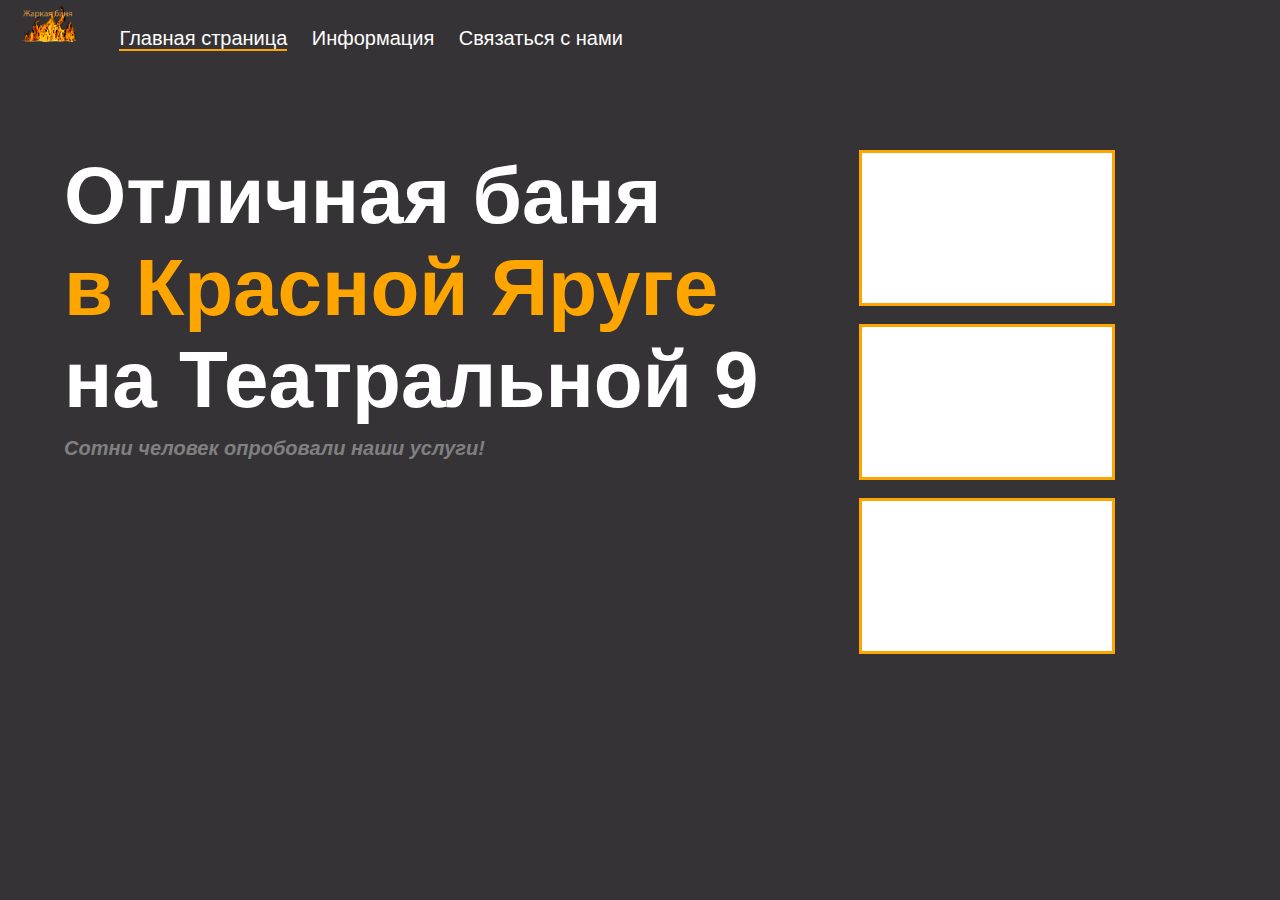
<file: index.html>
<!DOCTYPE html>
<html lang="ru">
<head>
    <meta charset="UTF-8">
    <meta name="viewport" content="width=device-width, initial-scale=1.0">
    <title>Отличная баня в Красной Яруге!</title>
    <link rel="stylesheet" href="style.css">
    <link rel="icon" href="./img/Логотип сайта.png">
</head>
<body>
  <div class="nav">
    <img id="logo" src="./img/Логотип сайта.png" alt="Логотип">
    <a id="main" href="index.html">Главная страница</a>
    <a href="info.html">Информация</a>
    <a id="contact" href="contact.html">Связаться с нами</a>
</div>
<div class="main">
    <h1>
        <span id="one">Отличная баня</span> <br>
        <span id="two">в Красной Яруге</span> <br>
        <span id="three">на Театральной 9</span> <br>
        <i>Сотни человек опробовали наши услуги!</i>
    </h1>
    <div class="images">
        <img id="oneIMG" src="./img/Картинка.png" alt="Первое изображение"> <br>
        <img id="twoIMG" src="./img/Картинка.png" alt="Второе изображение"> <br>
        <img id="threeIMG" src="./img/Картинка.png" alt="Третье изображение"> <br>
    </div>
</div>
     <script src="script.js"></script>
</body>
</html>
</file>
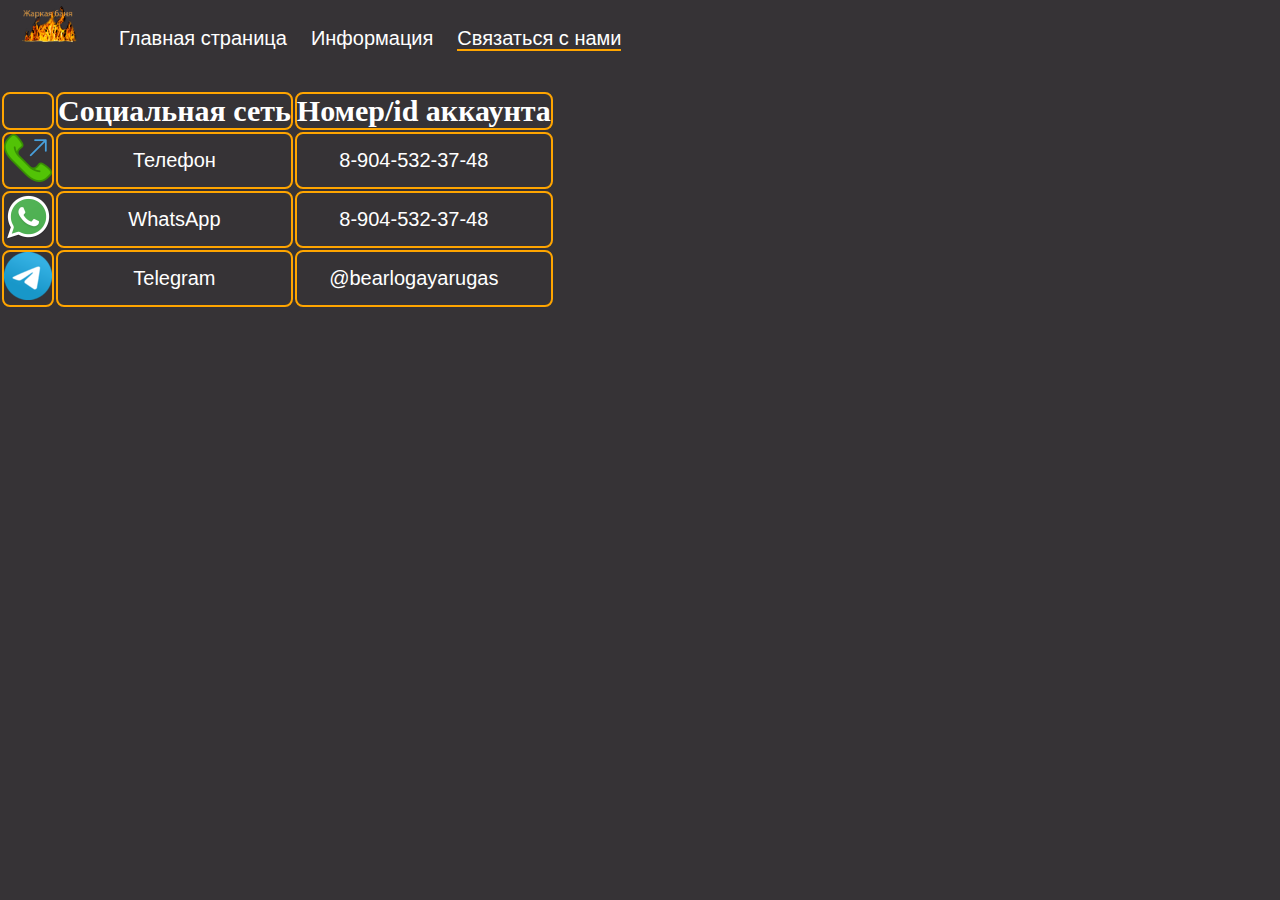
<file: contact.html>
<!DOCTYPE html>
<html lang="ru">
<head>
    <meta charset="UTF-8">
    <meta name="viewport" content="width=device-width, initial-scale=1.0">
    <title>Связаться с нами!</title>
    <link rel="icon" href="./img/Логотип сайта.png">
    <link rel="stylesheet" href="o.css">
</head>
<body>
    <div class="nav">
        <img id="logo" src="./img/Логотип сайта.png" alt="Логотип">
        <a href="index.html">Главная страница</a>
        <a id="info" href="info.html">Информация</a>
        <a id="main" id="contact" href="contact.html">Связаться с нами</a>
    </div>
       <table>
        <thead>
            <tr>
                <th id="td">  </th> <th>Социальная сеть</th> <th>Номер/id аккаунта</th>
            </tr>
        </thead>
        <tbody>
        <tr>   <td><img src="./img/phone-2_icon-icons.com_65957.png"></td> <td>Телефон</td> <td id="ss"><a href="tel:+79044323748">8-904-532-37-48</a></td> </tr>  
        <tr><td><img src="./img/Whatsapp_37229.png"></td> <td>WhatsApp</td> <td id="sss"><a href="tel:+79044323748">8-904-532-37-48</a></td></tr>
        <tr><td><img src="./img/telegram_logo_icon_147228.png"></td><td>Telegram</td><td id="ssss"><a href="https://t.me/+79045323748">@bearlogayarugas</a></td></tr>
        </tbody>
       </table>
    <script src="script_3.js"></script>
</body>
</html>
</file>
<file: style.css>
:root {
    --or: orange;
    --back: rgb(54, 51, 54);
}
body {
    background-color: var(--back);
}
* {
    margin: 0;
    padding: 0;
    font-family: Arial, sans-serif;
}
.nav {
    display: inline;
    margin-top: 10px;
}
#logo {
    margin-left: 20px;
    width: 65px;
    height: auto !important;
    margin-right: 30px;
}
a {
    text-decoration: none;
    font-size: 20px;
    margin-right: 20px;
    white-space: none;
    color: white;
    transition: 200ms;
}
a:hover {
    color: rgb(180, 179, 179);
}
#main {
    border-bottom: 2px solid orange;
}
.main {
    display: flex;
    width: 100%;
    margin-left: 5%;
    margin-top: 100px;
}
span {
    font-family: Arial, Helvetica, sans-serif;
    font-size: 100px;
}
i {
    font-size: 20px;
    color: gray;
}
h1 {
    margin-right: 250px;
}
#one {
    color: white;
    white-space: nowrap;
}
#two {
    color: var(--or);
    white-space: nowrap;
}
#three {
    color: white;
    white-space: nowrap;
}
.images {
    display: flex;
    flex-direction: column;
}
.images img {
    border: orange solid 3px
}
img {
    width: 300px;
    height: 150px;
}
@keyframes AnimImgOne {
    0% {
        content: url('./img/фото_1.jpeg');
    }
    50% {
        content: url('./img/фото_2.jpeg');
    }
    100% {
        content: url('./img/фото_3.jpeg');
    }
}
@keyframes AnimImgTwo {
    0% {
        content: url('./img/фото_2.jpeg');
    }
    50% {
        content: url('./img/фото_3.jpeg');
    }
    100% {
        content: url('./img/фото_1.jpeg');
    }
}
@keyframes AnimImgThree {
    0% {
        content: url('./img/фото_3.jpeg');
    }
    50% {
        content: url('./img/фото_1.jpeg');
    }
    100% {
        content: url('./img/фото_2.jpeg');
    }
}
#oneIMG {
    animation: AnimImgOne infinite 6s;
    transition: 200ms;
}
#twoIMG {
    animation: AnimImgTwo infinite 6s;
    transition: 200ms;
}
#threeIMG {
    animation: AnimImgThree infinite 6s;
    transition: 200ms;
}
@media  screen and (max-width: 1510px) {
    h1 {
        margin-right: 100px;
    }
}
@media screen and (max-width: 1350px) {
    img {
        width: 250px
    }
}
@media screen and (max-width: 1305px) {
    span {
        font-size: 80px;
    }
}
@media screen and (max-width: 1130px) {
    span {
        font-size: 60px;
    }
    @media screen and (max-width: 940px) {
        img {
            width: 200px;
            height: 100px;
        }
        span {
            font-size: 40px;
        }
    }
}
@media screen and (max-width: 785px) {
    h1 {
        margin-right: 50px;
    }
    a {
        font-size: 15px;
    }
}
@media screen and (max-width: 730px) {
    img {
        width: 150px;
        height: 90px;
    }
}
@media screen and (max-width: 680px) {
    img {
        width: 150px;
        height: 70px;
    }
    span {
        font-size: 30px;
    }
    i {
        font-size: 10px;
    }
    h1 {
        line-height: 40px;
    }
}
@media screen and (max-width: 525px) {
    a {
        font-size: 12px;
    }
    img {
        width: 80px;
        height: 50px;
    }
}
@media screen and (max-width: 457px) {
    a {
        margin-right: 10px;
    }
    #logo {
        margin-right: 10px;
    }
    span {
        margin-right: 1px;
        font-size: 25px;
    }
}
@media screen and (max-width: 407px) {
    a {
        font-size: 10px;
        margin-right: 5px;
    }
    #logo {
        margin-right: 5px;
    }
    span {
        margin-right: -10px;
    }
    .images img {
        border: 1px solid orange;
    }
}
@media screen and (max-width: 375px) {
    span {
        font-size: 20px;
    }
    i {
        font-size: 5px;
    }
    .images {
        margin-left: -15px;
    }
    a {
        font-size: 7px;
    }
    h1 {
        line-height: 25px;
    }
}
@media screen and (max-width: 310px) {
    #logo {
        margin-left: 10px;
        width: 30px;
        height: 30px;
    }
    img {
        width: 40px;
        height: 30px;
    }
}
@media screen and (max-width: 265px) {
    span {
        font-size: 12px;
    }
    .images {
        margin-left: -35px;
    }
}
</file>
<file: o.css>
:root {
    --or: orange;
    --back: rgb(54, 51, 54);
}
* {
    margin: 0;
    padding: 0
}
body {
    background-color: var(--back);
}
#logo {
    width: 65px;
    height: 45px;
}
#main {
    border-bottom: 2px solid orange;
}
.nav {
    display: inline;
    margin-top: 10px;
}
#logo {
    margin-left: 20px;
    width: 65px;
    height: auto !important;
    margin-right: 30px;
}
a {
    text-decoration: none;
    font-size: 20px;
    margin-right: 20px;
    white-space: none;
    color: white;
    transition: 200ms;
    font-family: Arial, Helvetica, sans-serif;
}
a:hover {
    color: rgb(180, 179, 179);
}
td a {
    color: white;
    font-family: Arial, Helvetica, sans-serif;
    font-size: 20px;
}
table {
    margin-top: 40px;
    text-align: center;
}
td {
    border: 2px solid var(--or);
    border-radius: 8px;
    color: white;
    font-family: Arial, Helvetica, sans-serif;
    font-size: 20px;
}
th {
    border: 2px solid var(--or);
    border-radius: 8px;
    color: white;
    font-weight: bold;
    font-size: 30px;
}
@media screen and (max-width: 642px) {
    a {
        font-size: 15px;
        margin-right: 10px;
    }
    #logo {
        margin-right: 10px;
    }
}
@media screen and (max-width: 477px) {
    a {
        white-space: nowrap;
    }
    #main {
        margin-left: 100px;
    }
}
@media screen and (max-width:340px) {
    #info {
        margin-left: 100px;
    }
}
</file>
